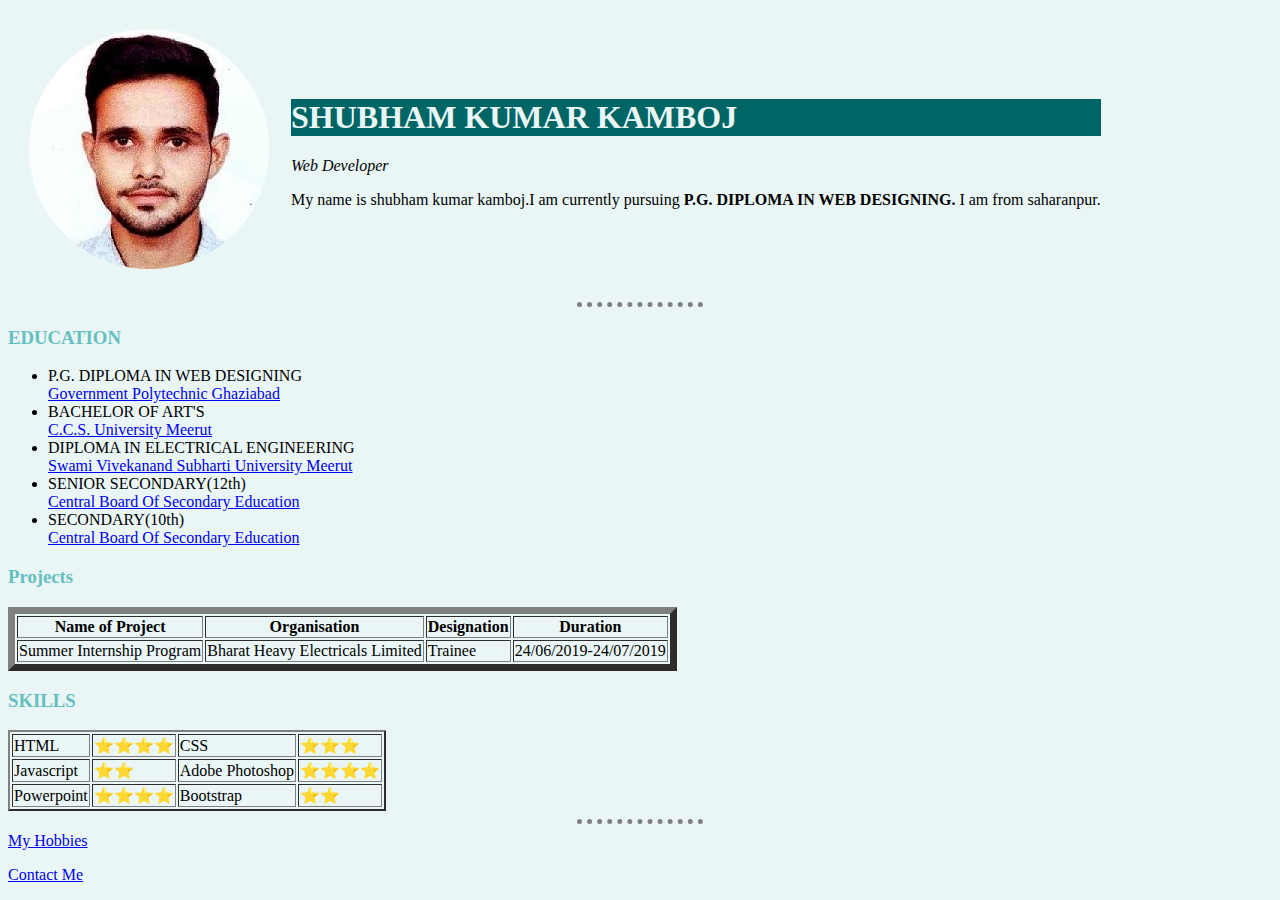
<file: index.html>
<!DOCTYPE html>
<html lang="en">
<head>
    <meta charset="UTF-8">
    <title>💚Shubham Personal site</title>
    <link rel="stylesheet" href="styles.css">
</head>
<body>
    <table cellspacing="20">
        <tr>
            <td><img src="shubham.png" alt="Image Not Found"></td>
            <td><h1>SHUBHAM KUMAR KAMBOJ</h1>
                <p><em>Web Developer</em></p>
                <p>My name is shubham kumar kamboj.I am currently pursuing <strong>P.G. DIPLOMA IN WEB DESIGNING.</strong> I am from saharanpur.</p></td>
        </tr>
    </table>
    <hr size="3">
    <h3>EDUCATION</h3>
    <ul>
       <li>P.G. DIPLOMA IN WEB DESIGNING<br><a href="https://www.gpghaziabad.ac.in/">Government Polytechnic Ghaziabad</a> </li>
       <li>BACHELOR OF ART'S<br><a href="https://www.ccsuniversity.ac.in/">C.C.S. University Meerut</a></li>
       <li>DIPLOMA IN ELECTRICAL ENGINEERING<br><a href="https://www.subharti.org/">Swami Vivekanand Subharti University Meerut</a>
       <li>SENIOR SECONDARY(12th)<br><a href="https://www.cbse.gov.in/cbsenew/cbse.html">Central Board Of Secondary Education</a></li>
       <li>SECONDARY(10th)<br><a href="https://www.cbse.gov.in/cbsenew/cbse.html">Central Board Of Secondary Education</a></li>
    </ul>
    <h3>Projects</h3>
    <table border="7">
        <thead>
            <tr>
                <th>Name of Project</th>
                <th>Organisation</th>
                <th>Designation</th>
                <th>Duration</th>
                </tr>
       </thead>
                <tbody>
                    <td>Summer Internship Program</td>
                    <td>Bharat Heavy Electricals Limited</td>
                    <td>Trainee</td>
                    <td>24/06/2019-24/07/2019</td>
                </tbody>
     </table>
     <h3>SKILLS</h3>
     <table border="2">
        <tr>
        <td>HTML</td>
        <td>⭐⭐⭐⭐</td>
        <td>CSS</td>
        <td>⭐⭐⭐</td>
        </tr>
        <tr>
            <td>Javascript</td>
            <td>⭐⭐</td>
            <td>Adobe Photoshop</td>
            <td>⭐⭐⭐⭐</td>
        </tr>
        <tr>
            <td>Powerpoint</td>
            <td>⭐⭐⭐⭐</td>
            <td>Bootstrap</td>
            <td>⭐⭐</td>
        </tr>

     </table>
    <hr>
    <a href="hobbies.html">My Hobbies</a>
    <br>
    <p><a href="contacts.html">Contact Me</a></p>

    </body>
    </html>
</file>
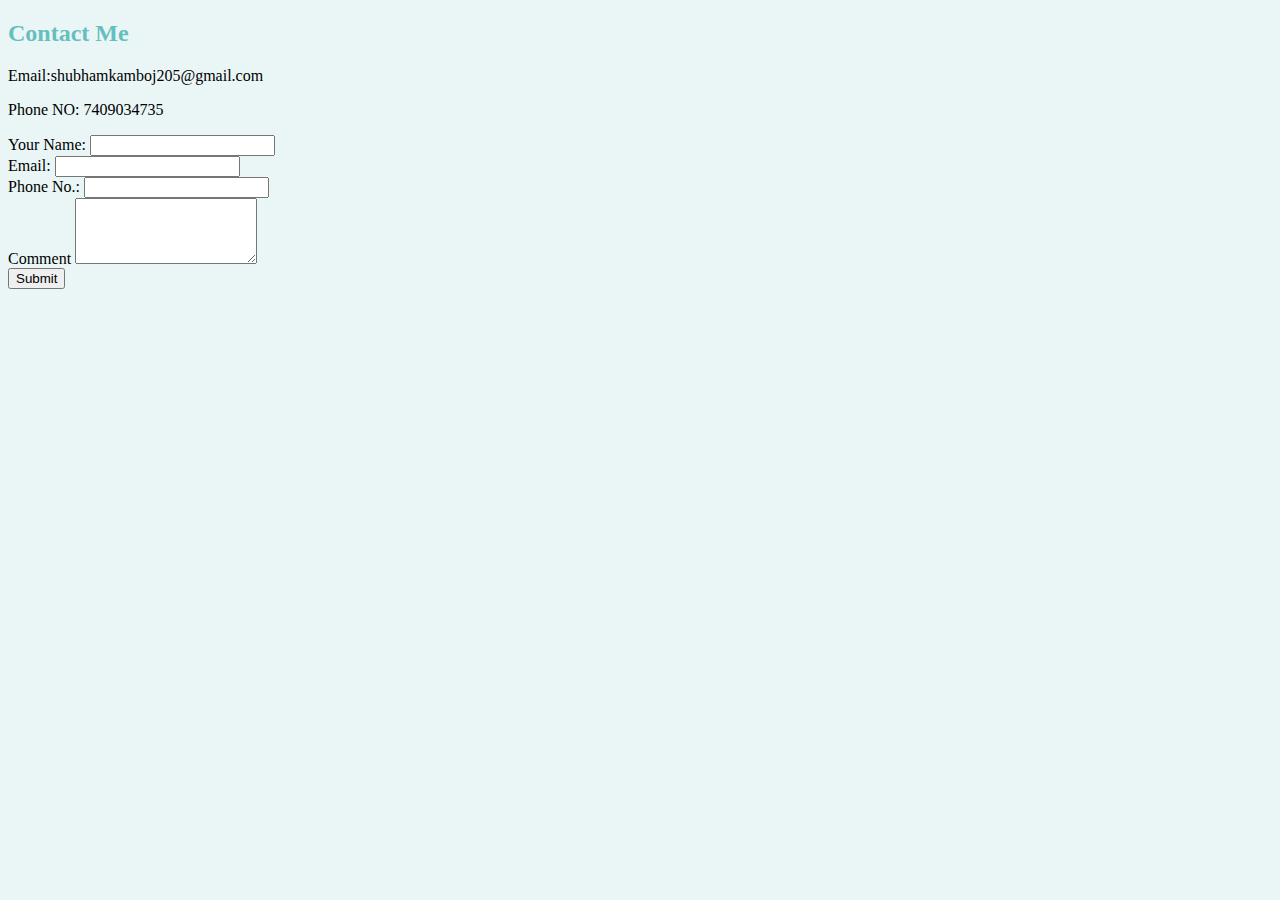
<file: contacts.html>
<!DOCTYPE html>
<html lang="en">
<head>
    <meta charset="UTF-8">
    <title>Contact Me</title>
    <link rel="stylesheet" href="styles.css">
</head>
</head>
<body>
    <h2>Contact Me</h2>
    <p>Email:shubhamkamboj205@gmail.com</p>
    <p>Phone NO: 7409034735</p>
    <form action="mailto:shubhamkamboj205@gmail.com" method="post" enctype="text/plain">
        <Label>Your Name:</Label>
        <input type="text" name="your name" ><br>
        <label>Email:</label>
        <input type="email" name="your email"><br>
        <label>Phone No.:</label>
        <input type="text" name="Your Number"><br>
        <label>Comment</label>
        <textarea name="comment" rows="4" column="8"></textarea><br>
        <input type="submit">


    </form>
    
</body>
</html>
</file>
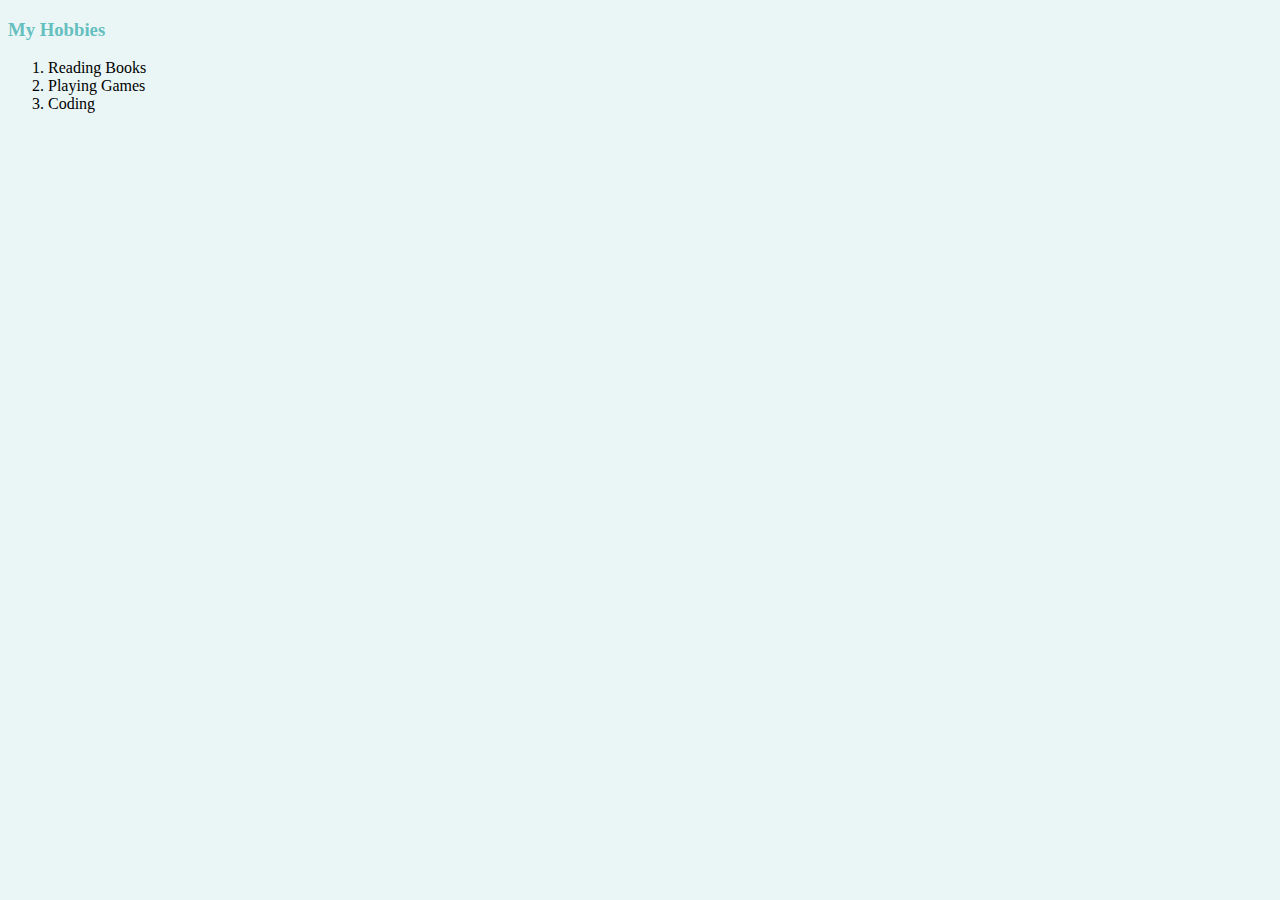
<file: hobbies.html>
<!DOCTYPE html>
<html lang="en">
<head>
    <meta charset="UTF-8">
    <title>My Hobbies</title>
    <link rel="stylesheet" href="styles.css">
</head>
<body>
    <h3>My Hobbies</h3>
    <ol>
        <li>Reading Books</li>
        <li>Playing Games</li>
        <li>Coding</li>
    </ol>
    
</body>
</html>
</file>
<file: styles.css>
body {background-color: #EAF6F6;}
hr  {border-color: grey;
     border-style: dotted none none;
     border-width: 5px;
     width: 10%;}
h1 {background-color: #006565;
    color: #EAF6F6;}
h3 {color: #66BFBF;}
h2 {color: #66BFBF;}
</file>
